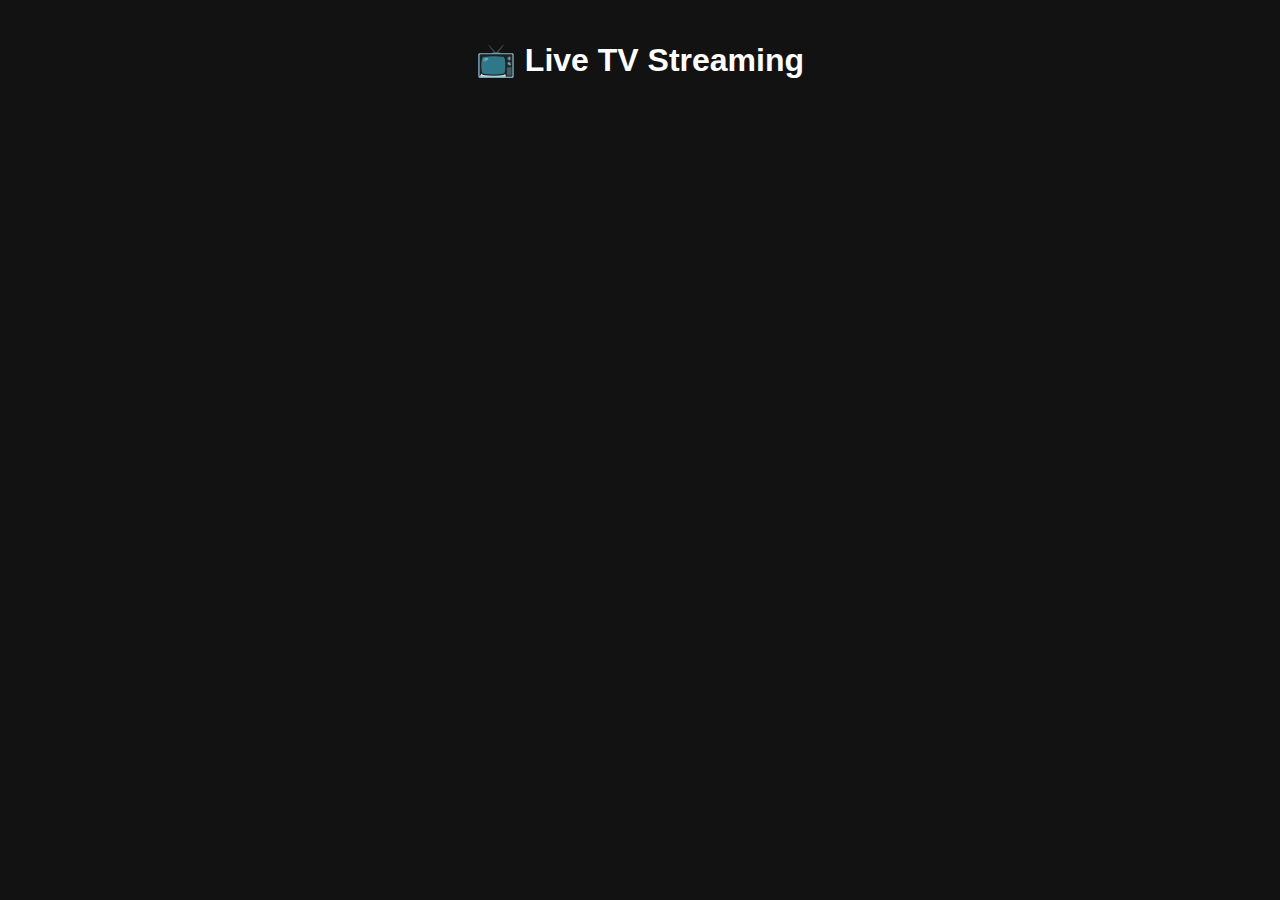
<file: index.html>
<!DOCTYPE html>
<html lang="en">
<head>
  <meta charset="UTF-8">
  <meta name="viewport" content="width=device-width, initial-scale=1.0">
  <title>Live TV Streaming</title>
  <link rel="stylesheet" href="style.css">
</head>
<body>
  <h1>📺 Live TV Streaming</h1>

  <div id="channel-list" class="channel-list"></div>

  <script src="script.js"></script>
</body>
</html>
</file>
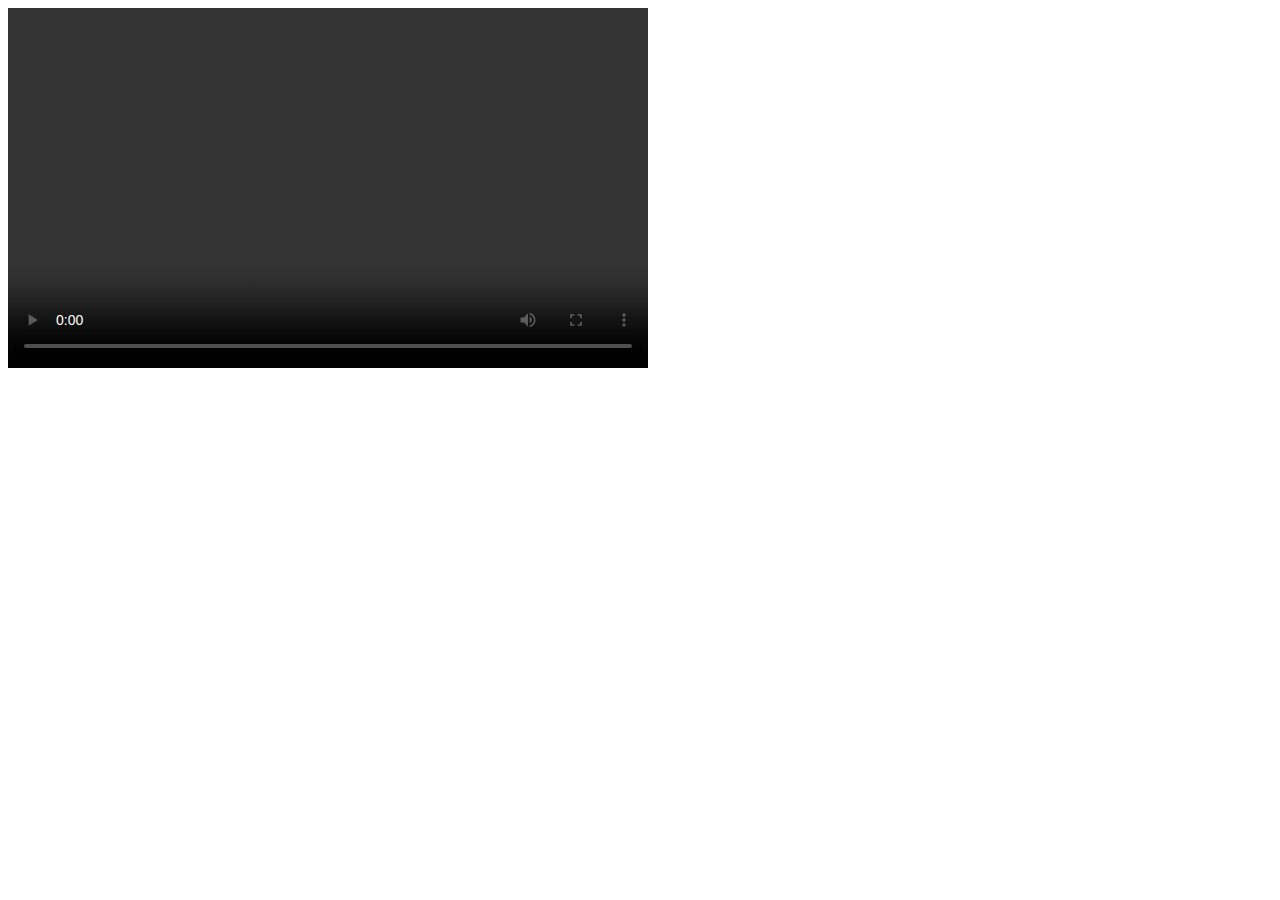
<file: nickbangla/index.html>
<!DOCTYPE html>
<html lang="en">
<head>
    <meta charset="UTF-8">
    <meta name="viewport" content="width=device-width, initial-scale=1.0">
    <title>Nick Bangla - HLS Player</title>
    <link href="https://vjs.zencdn.net/8.3.0/video-js.css" rel="stylesheet" />
</head>
<body>
    <video id="videoPlayer" class="video-js vjs-default-skin" controls width="640" height="360"></video>

    <script src="https://vjs.zencdn.net/8.3.0/video.min.js"></script>
    <script>
        var player = videojs('videoPlayer', {
            controls: true,
            autoplay: true,
            preload: 'auto',
            responsive: true,
            fluid: true
        });

        // HLS Stream URL with headers workaround (using a proxy method)
        var hlsStream = "https://mhdtvstream.com/live.php?id=1341";
        
        fetch(hlsStream, {
            headers: {
                "Referer": "https://mhdtvstream.com/?key=thenayeemparvez",
                "User-Agent": "Mozilla/5.0 (Linux; Android 14; SM-S911B) AppleWebKit/537.36 (KHTML, like Gecko) Chrome/129.0.6668.100 Mobile Safari/537.36"
            }
        }).then(response => {
            if (response.ok) {
                player.src({ src: hlsStream, type: 'application/x-mpegURL' });
            } else {
                console.error("Stream request failed.");
            }
        }).catch(error => console.error("Fetch error:", error));
    </script>
</body>
</html>
</file>
<file: style.css>
body {
  font-family: Arial, sans-serif;
  background-color: #121212;
  color: white;
  text-align: center;
  padding: 20px;
  margin: 0;
}

.channel-list {
  display: flex;
  flex-wrap: wrap;
  gap: 15px;
  justify-content: center;
  margin-top: 20px;
}

.channel-item {
  width: 200px;
  height: 200px;
  background-color: #333;
  display: flex;
  flex-direction: column;
  align-items: center;
  justify-content: center;
  text-align: center;
  cursor: pointer;
  border-radius: 8px;
  padding: 10px;
  box-shadow: 0 2px 5px rgba(0, 0, 0, 0.5);
}

.channel-item img {
  width: 100px;
  height: 100px;
  margin-bottom: 10px;
}

.channel-item:hover {
  background-color: #444;
}
</file>
